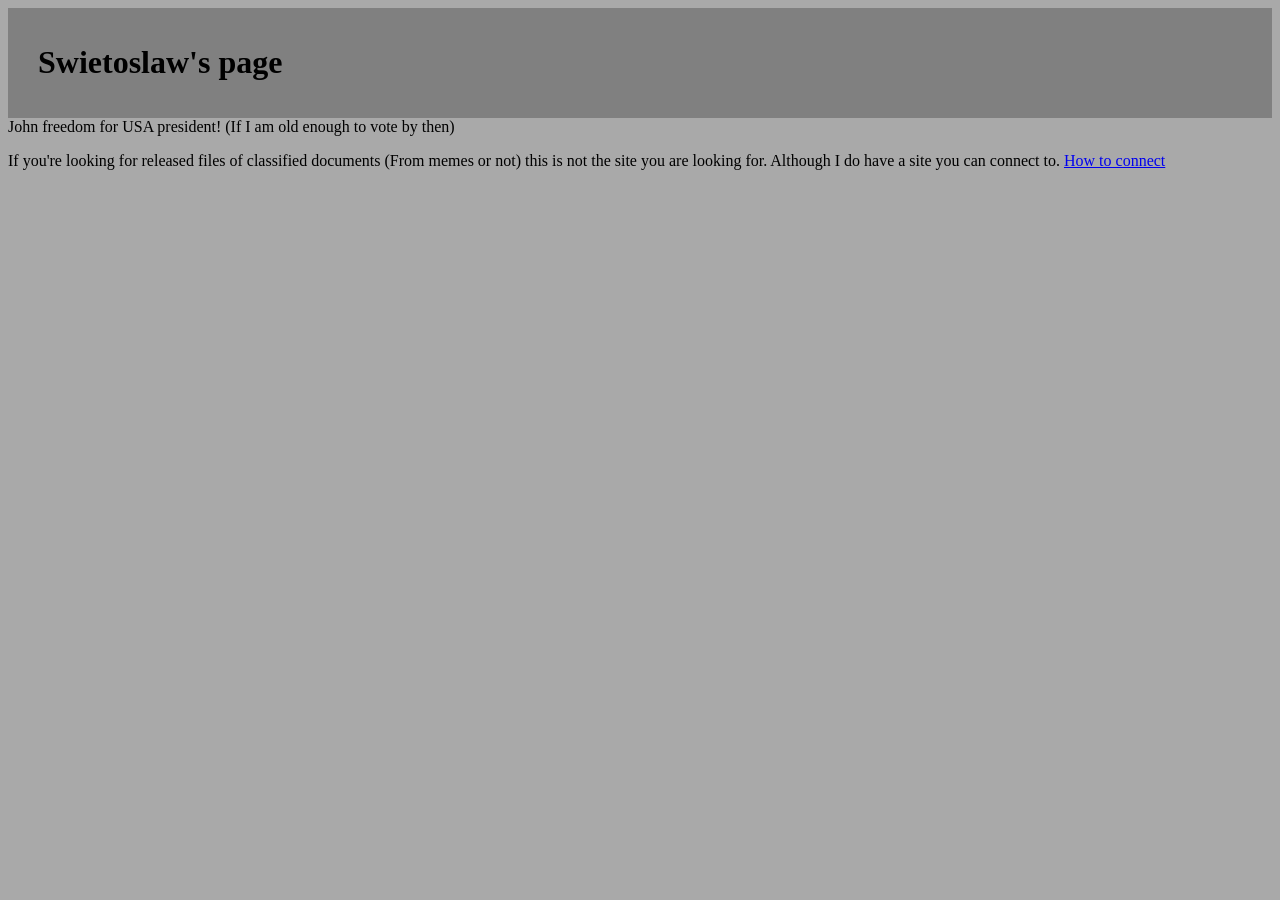
<file: index.html>
<!DOCTYPE html>
<html>
    <head>
        <title>
            My page!
        </title>
        <link rel="stylesheet" href="style.css">
    </head>
    <body></body>
        <header class="navbar">
            <h1>Swietoslaw's page</h1>
        </header>
        John freedom for USA president! (If I am old enough to vote by then)
        <p>If you're looking for released files of classified documents (From memes or not) this is not the site you are looking for. Although I do have a site you can connect to. <a href="instruct.html">How to connect</a></p>
    </body>
</html>
</file>
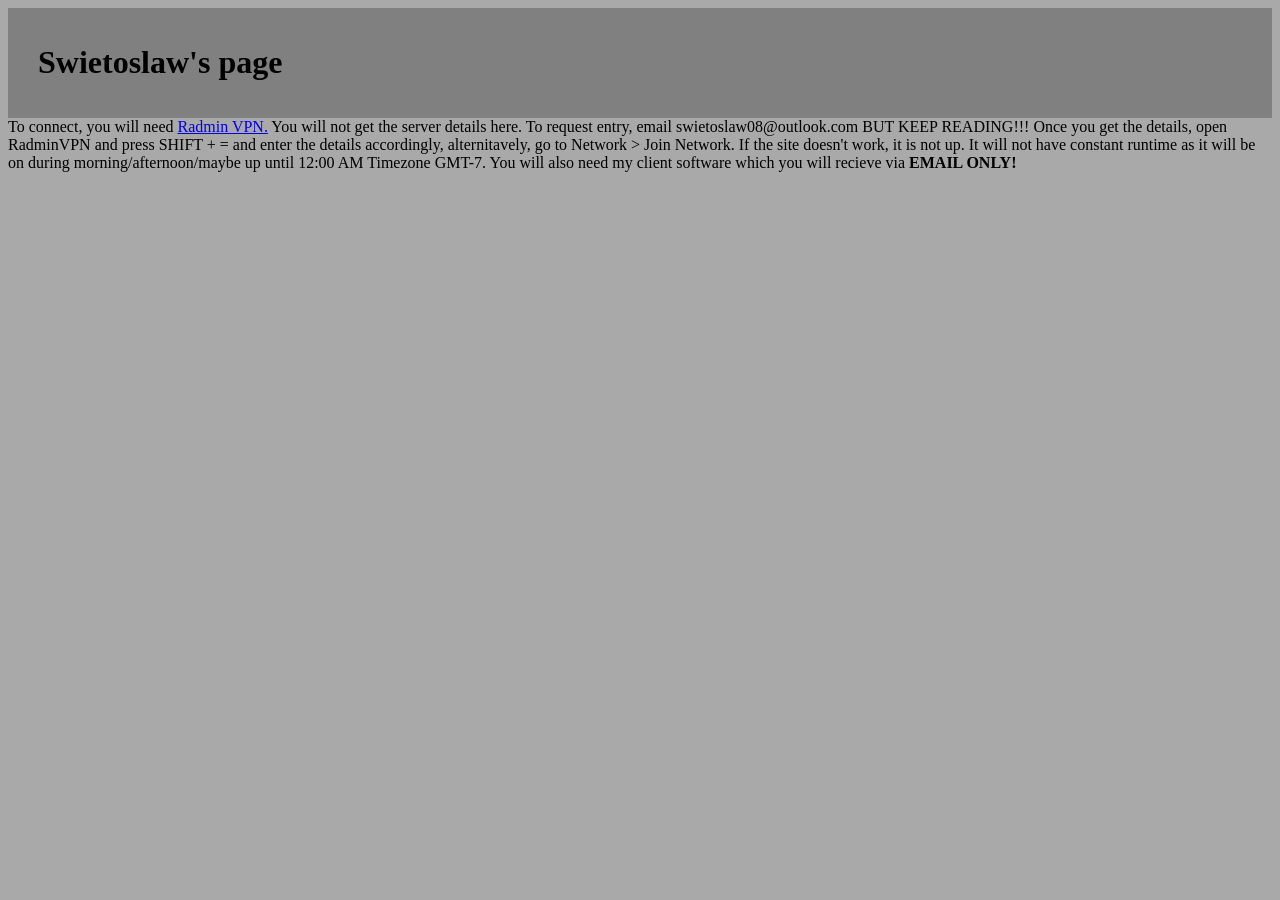
<file: instruct.html>
<!DOCTYPE html>
<html>
    <head>
        <title>
            My page!
        </title>
        <link rel="stylesheet" href="style.css">
    </head>
    <body></body>
        <header class="navbar">
            <h1>Swietoslaw's page</h1>
        </header>
        To connect, you will need <a href="https://www.radmin-vpn.com/">Radmin VPN.</a> You will not get the server details here. To request entry, email swietoslaw08@outlook.com BUT KEEP READING!!! Once you get the details, open RadminVPN and press SHIFT + = and enter the details accordingly, alternitavely, go to Network > Join Network. If the site doesn't work, it is not up. It will not have constant runtime as it will be on during morning/afternoon/maybe up until 12:00 AM Timezone GMT-7. You will also need my client software which you will recieve via <b>EMAIL ONLY!</b>
    </body>
</html>
</file>
<file: style.css>
body {
    background-color: darkgray;
}
p {
    color: black;
}
.navbar {
    display: flex;
    justify-content: space-between;
    align-items: center;

    background-color: gray;
    color:black;

    padding: 15px 30px;
}
</file>
